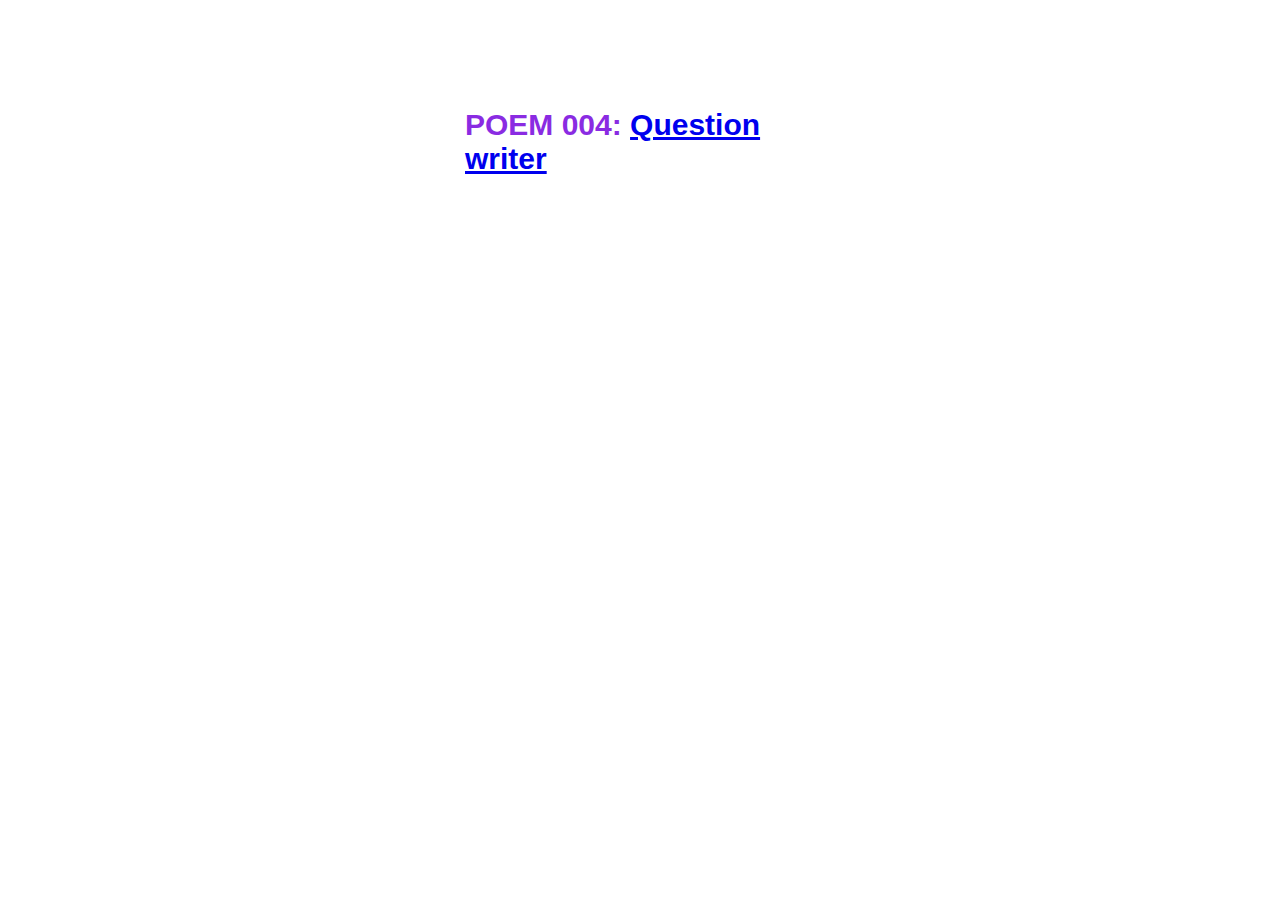
<file: index.html>
<!DOCTYPE html>
<html>
    <head>
        <meta charset="UTF-8">
        <title>Hypertext Concrete Poem Example</title>

        <!--This is a link to the css style sheet where you can make styling rules that will be applied to all pages-->
        <link rel="stylesheet" href="./css/style.css">

    </head>
    <body>

        <div class="centered-wrapper">
            <h1 class="title">
                POEM 004: <a href="./forking" class="forking">Question</a> <a href="./author" class="paths">writer</a> 
            </h1>
        </div>

    </body>
</html>
</file>
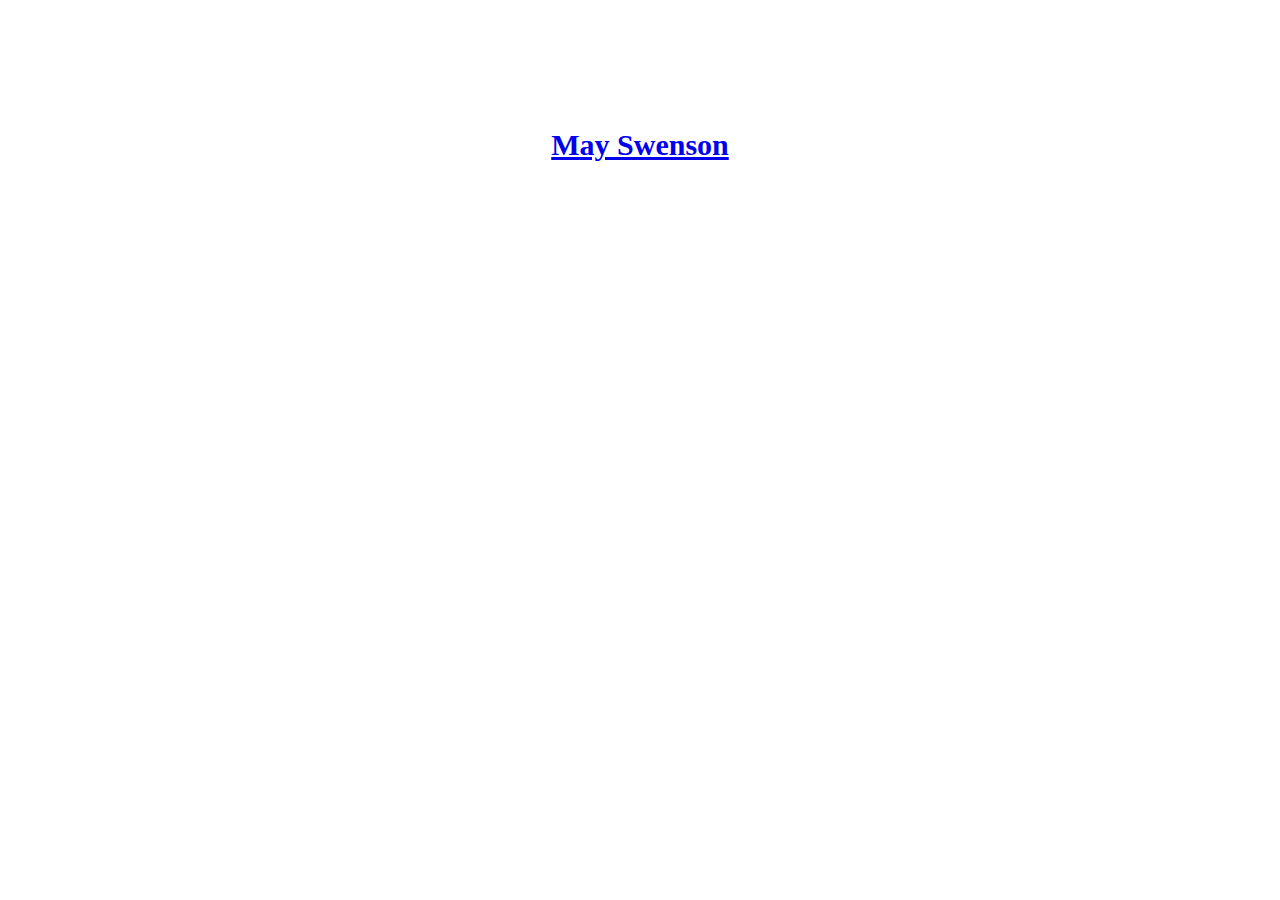
<file: author/index.html>
<!DOCTYPE html>
<html>
    <head>
        <meta charset="UTF-8">
        <title>May Swenson Poem 004: Question</title>

        <!--This is a link to the css style sheet where you can make styling rules that will be applied to all pages-->
        <link rel="stylesheet" href="../css/style.css">

    </head>
    <body>

        <div class="centered-wrapper">
            <h1>
                <a href="../"> May Swenson</a>
            </h1>
        </div>

    </body>
</html>
</file>
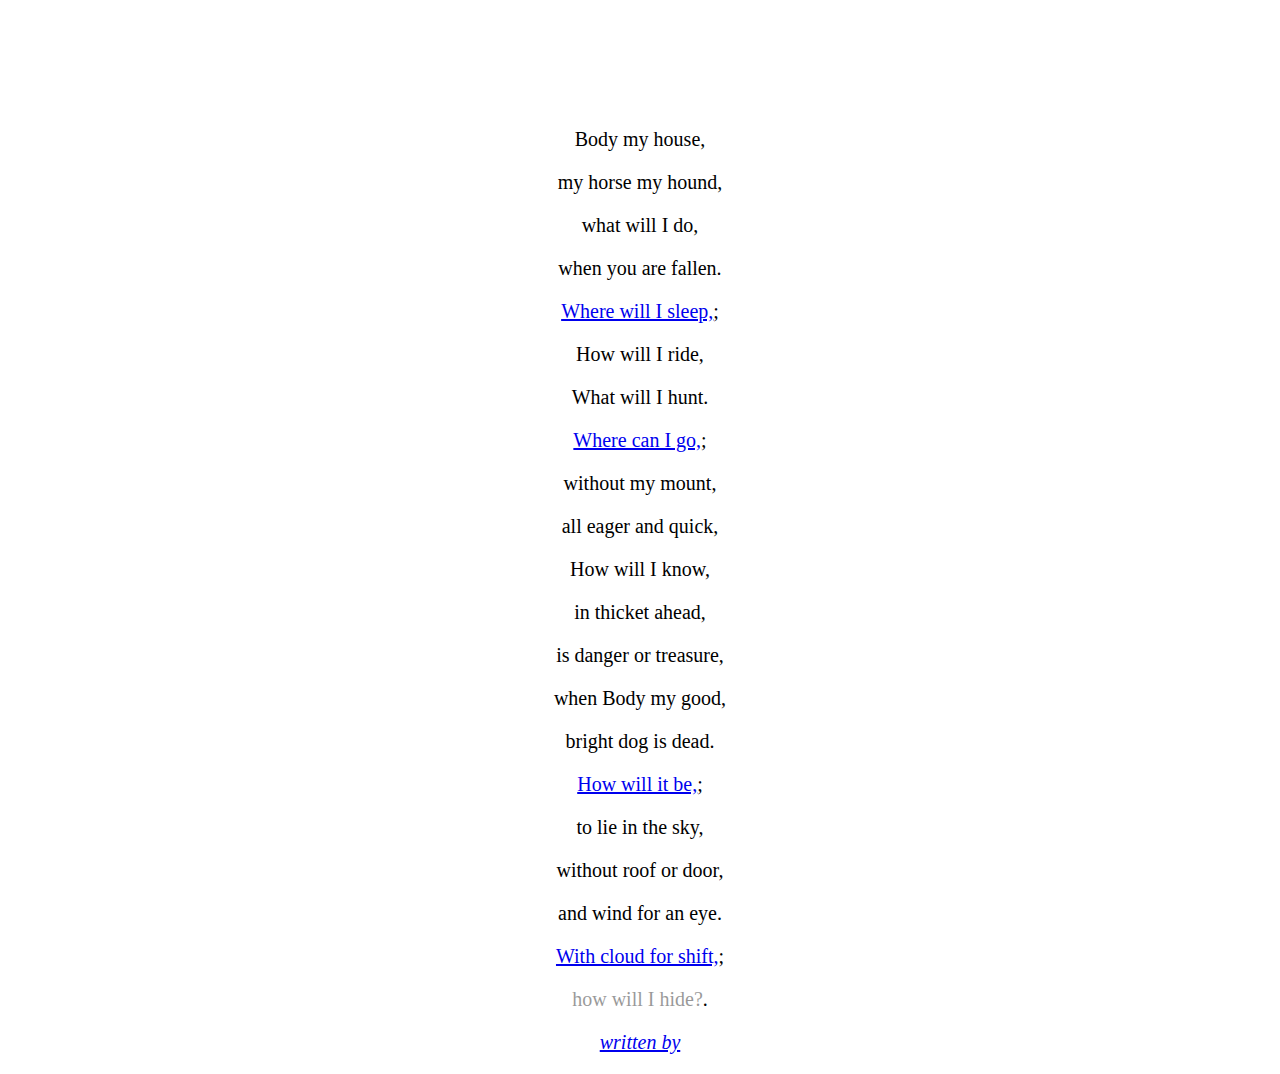
<file: excerpt/index.html>
<!DOCTYPE html>
<html>
    <head>
        <meta charset="UTF-8">
        <title>Hypertext Concrete Poem Example</title>

        <!--This is a link to the css style sheet where you can make styling rules that will be applied to all pages-->
        <link rel="stylesheet" href="../css/style.css">

    </head>
    <body>

        <div class="centered-wrapper">
            <p>
                <!--These line breaks will not be respected in the HTML, just here for easy reading-->
                Body my house,
            </p>

            <p>
                my horse my hound,
            </p>

            <p>
                what will I do,
            </p>

            <p>
                when you are fallen.
            </p>

            <p>
                 <a href="#" class="dead-link" >Where will I sleep,</a>; 
            </p>

            <p>
                 How will I ride,
            </p>
                 
            <p>
                 What will I hunt.
            </p>

            <p>
                  <a href="#" class="dead-link" >Where can I go,</a>; 
            </p>

            <p>
                  without my mount, 
            </p>

            <p>
                  all eager and quick, 
            </p>

            <p>
                  How will I know, 
            </p>

            <p>
                  in thicket ahead, 
            </p>

            <p>
                  is danger or treasure, 
            </p>

            <p>
                  when Body my good, 
            </p>

            <p>
                  bright dog is dead.
            </p>

            <p>
                  <a href="#" class="dead-link" >How will it be,</a>; 
            </p>

            <p>
                  to lie in the sky,
            </p>

            <p>
                  without roof or door,
            </p>

            <p>
                  and wind for an eye.
            </p>

            <p>
                  <a href="#" class="dead-link" >With cloud for shift,</a>; 
            </p>
 
            <p>
                <span id="ghost" >how will I hide?</span>.
            </p>

            <p>
                <a href="../author"><em>written by</em></a>
            </p>
        </div>

    </body>
</html>
</file>
<file: css/style.css>
/*This is a comment in CSS*/

body{
    font-family: Georgia, serif;
}

h1{
    font-size: 30px;
}

p{
    font-size: 20px;
}

.centered-wrapper{
    width:800px;
    margin: 0 auto;
    text-align: center;
    padding-top: 100px;
}

/* When giving a child element position absolute you should give the parent position value as well */
/* The child will then be positioned absolute in realtion to the box container of the parent */
/* positioning elements on the page is fundamental to understanding CSS: https://developer.mozilla.org/en-US/docs/Web/CSS/position */
.title{
    position: relative;
    width: 350px;
    text-align: left;
    margin: 0 auto;
    color:blueviolet;
    font-family: 'Segoe UI', Tahoma, Geneva, Verdana, sans-serif;
}
.title a{
    position:unset;
}
.title a.forking{
    left: 66%;
    top: -20px;
    rotate: -18deg;
}
.title a.paths{
    left: 78%;
    top: 30px;
    rotate: 22deg;
}

a.dead-link:hover{
    opacity: 0;
}

span#ghost{
    opacity: 0.4;
}
</file>
